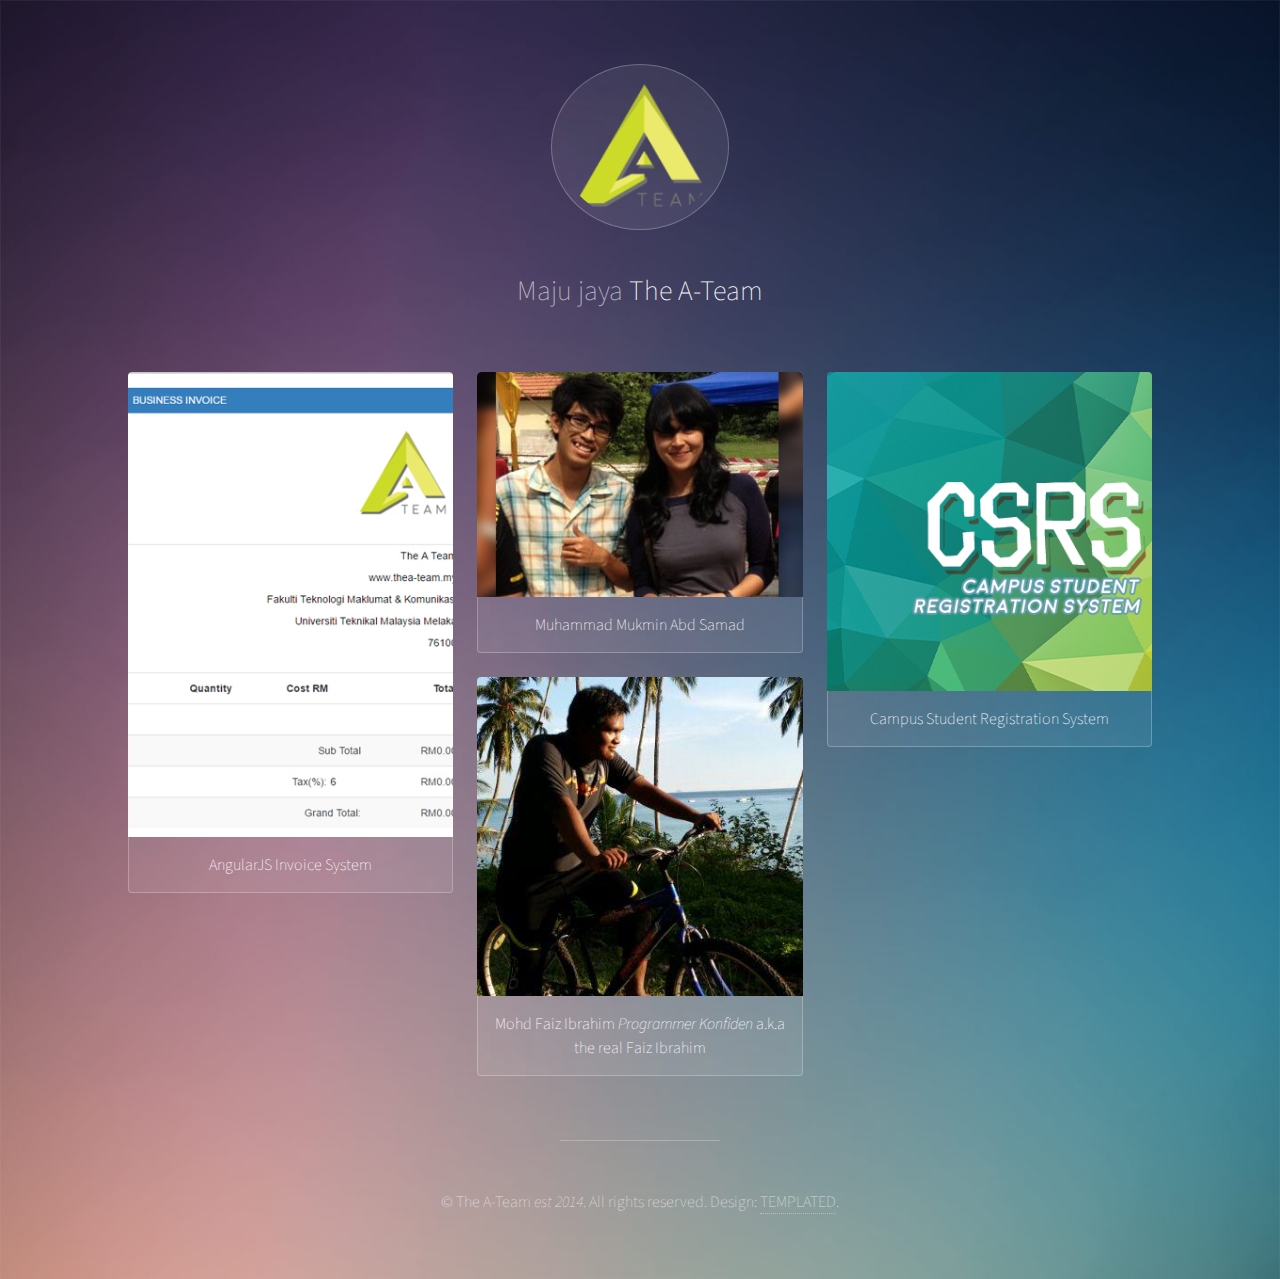
<file: index.html>
<!DOCTYPE HTML>
<!--
	Visualize by TEMPLATED
	templated.co @templatedco
	Released for free under the Creative Commons Attribution 3.0 license (templated.co/license)
-->
<html>
	<head>
		<title>Ruang Terjatuh The A-Team Power</title>
		<meta charset="utf-8" />
		<meta name="viewport" content="width=device-width, initial-scale=1" />
		<link rel="stylesheet" href="assets/css/main.css" />
		<link rel="shortcut icon" href="./images/favicon.ico"/>
	</head>
	<body>

		<!-- Wrapper -->
			<div id="wrapper">

				<!-- Header -->
					<header id="header">
						<span class="avatar"><img src="images/logologo.png" alt="" /></span>
						<!-- <h1>This is <strong>Visualize</strong>, a responsive site template designed by <a href="http://templated.co">TEMPLATED</a><br />
						and released for free under the Creative Commons License.</h1> -->
						<h1>Maju jaya <b>The A-Team</b></h1>
						<!-- <ul class="icons">
							<li><a href="#" class="icon style2 fa-twitter"><span class="label">Twitter</span></a></li>
							<li><a href="#" class="icon style2 fa-facebook"><span class="label">Facebook</span></a></li>
							<li><a href="#" class="icon style2 fa-instagram"><span class="label">Instagram</span></a></li>
							<li><a href="#" class="icon style2 fa-500px"><span class="label">500px</span></a></li>
							<li><a href="#" class="icon style2 fa-envelope-o"><span class="label">Email</span></a></li>
						</ul> -->
					</header>

				<!-- Main -->
					<section id="main">

						<!-- Thumbnails -->
							<section class="thumbnails">
								<div>
									<a href="NgInvoice/">
										<img src="images/thumbs/c2.jpg" alt="" />
										<h3>AngularJS Invoice System</h3>
									</a>
									<!-- <a href="images/fulls/02.jpg">
										<img src="images/thumbs/02.jpg" alt="" />
										<h3>Lorem ipsum dolor sit amet</h3>
									</a> -->
								</div>
								<div>
									<a href="images/fulls/03.jpg">
										<img src="images/thumbs/p2.jpg" alt="" />
										<h3>Muhammad Mukmin Abd Samad</h3>
									</a>
									<a href="http://facebook.com/faizmontel">
										<img src="images/thumbs/p1.jpg" alt="" />
										<h3>Mohd Faiz Ibrahim <i>Programmer Konfiden </i> a.k.a the <b>real</b> Faiz Ibrahim</h3>
									</a>
									<!-- <a href="images/fulls/05.jpg">
										<img src="images/thumbs/05.jpg" alt="" />
										<h3>Lorem ipsum dolor sit amet</h3>
									</a> -->
								</div>
								<div>
									<a href="images/fulls/06.jpg">
										<img src="images/thumbs/c1.jpg" alt="" />
										<h3>Campus Student Registration System</h3>
									</a>
									<!-- <a href="images/fulls/07.jpg">
										<img src="images/thumbs/07.jpg" alt="" />
										<h3>Lorem ipsum dolor sit amet</h3>
									</a> -->
								</div>
							</section>

					</section>

				<!-- Footer -->
					<footer id="footer">
						<p>&copy; The A-Team <i>est 2014</i>. All rights reserved. Design: <a href="http://templated.co">TEMPLATED</a>.</p>
					</footer>

			</div>

		<!-- Scripts -->
			<script src="assets/js/jquery.min.js"></script>
			<!-- <script src="assets/js/jquery.poptrox.min.js"></script> -->
			<script src="assets/js/skel.min.js"></script>
			<script src="assets/js/main.js"></script>

	</body>
</html>
</file>
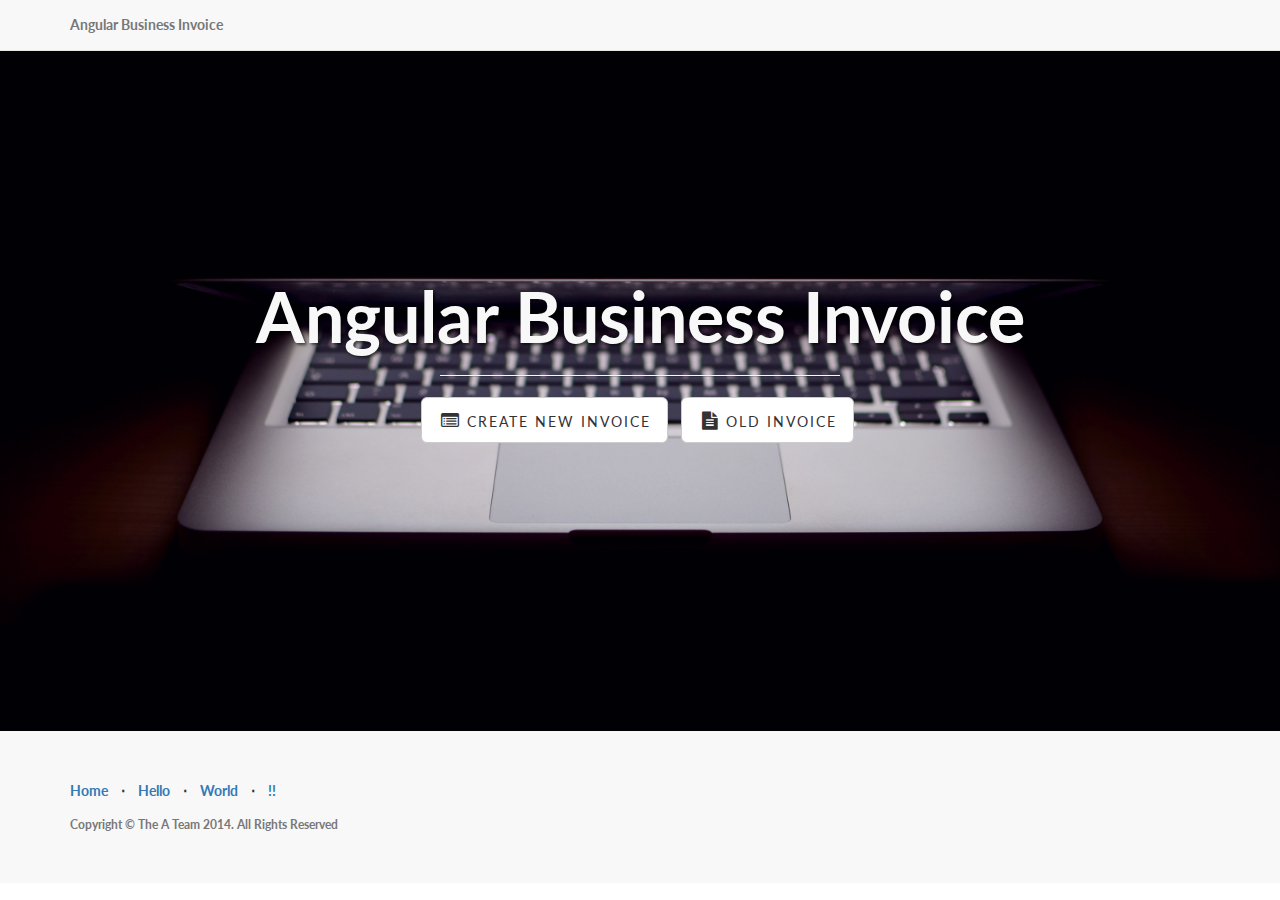
<file: NgInvoice/index.html>
<!DOCTYPE html>
<html lang="en">

<head>

    <meta charset="utf-8">
    <meta http-equiv="X-UA-Compatible" content="IE=edge">
    <meta name="viewport" content="width=device-width, initial-scale=1">
    <meta name="description" content="">
    <meta name="author" content="">

    <title>Landing Page - Start Bootstrap Theme</title>

    <!-- Bootstrap Core CSS -->
    <link href="css/bootstrap.min.css" rel="stylesheet">

    <!-- Custom CSS -->
    <link href="css/landing-page.css" rel="stylesheet">
    <link rel="shortcut icon" href="../images/favicon.ico"/>

    <!-- Custom Fonts -->
    <link href="font-awesome/css/font-awesome.min.css" rel="stylesheet" type="text/css">
    <link href="http://fonts.googleapis.com/css?family=Lato:300,400,700,300italic,400italic,700italic" rel="stylesheet" type="text/css">

    <!-- HTML5 Shim and Respond.js IE8 support of HTML5 elements and media queries -->
    <!-- WARNING: Respond.js doesn't work if you view the page via file:// -->
    <!--[if lt IE 9]>
        <script src="https://oss.maxcdn.com/libs/html5shiv/3.7.0/html5shiv.js"></script>
        <script src="https://oss.maxcdn.com/libs/respond.js/1.4.2/respond.min.js"></script>
    <![endif]-->

</head>

<body>

    <!-- Navigation -->
    <nav class="navbar navbar-default navbar-fixed-top topnav" role="navigation">
        <div class="container topnav">
            <!-- Brand and toggle get grouped for better mobile display -->
            <div class="navbar-header">
                <button type="button" class="navbar-toggle" data-toggle="collapse" data-target="#bs-example-navbar-collapse-1">
                    <span class="sr-only">Toggle navigation</span>
                    <span class="icon-bar"></span>
                    <span class="icon-bar"></span>
                    <span class="icon-bar"></span>
                </button>
                <a class="navbar-brand topnav" href="#">Angular Business Invoice</a>
            </div>
            <!-- Collect the nav links, forms, and other content for toggling -->
            <div class="collapse navbar-collapse" id="bs-example-navbar-collapse-1">
                <!-- <ul class="nav navbar-nav navbar-right">
                    <li>
                        <a href="#about">About</a>
                    </li>
                    <li>
                        <a href="#services">Services</a>
                    </li>
                    <li>
                        <a href="#contact">Contact</a>
                    </li>
                </ul>
            </div> -->
            <!-- /.navbar-collapse -->
        </div>
        <!-- /.container -->
    </nav>


    <!-- Header -->
    <a name="about"></a>
    <div class="intro-header">
        <div class="container">

            <div class="row">
                <div class="col-lg-12">
                    <div class="intro-message">
                        <h1>Angular Business Invoice</h1>
                        <!-- <h3>Choose Button to Start</h3> -->
                        <hr class="intro-divider">
                        <ul class="list-inline intro-social-buttons">
                            <li>
                                <a href="./AJSInvoice" class="btn btn-default btn-lg"><i class="fa fa-list-alt fa-fw"></i> <span class="network-name">Create New Invoice</span></a>
                            </li>
                            <li>
                                <a href="#" class="btn btn-default btn-lg"><i class="fa fa-file-text fa-fw"></i> <span class="network-name">Old Invoice</span></a>
                            </li>
                        </ul>
                    </div>
                </div>
            </div>

        </div>
        <!-- /.container -->

    </div>
    <!-- /.intro-header -->

    <!-- Page Content -->
<!--
	<a  name="services"></a>
    <div class="content-section-a">

        <div class="container">
            <div class="row">
                <div class="col-lg-5 col-sm-6">
                    <hr class="section-heading-spacer">
                    <div class="clearfix"></div>
                    <h2 class="section-heading">Death to the Stock Photo:<br>Special Thanks</h2>
                    <p class="lead">A special thanks to <a target="_blank" href="http://join.deathtothestockphoto.com/">Death to the Stock Photo</a> for providing the photographs that you see in this template. Visit their website to become a member.</p>
                </div>
                <div class="col-lg-5 col-lg-offset-2 col-sm-6">
                    <img class="img-responsive" src="img/ipad.png" alt="">
                </div>
            </div>

        </div>
        <!-- /.container -->

    <!-- </div> -->
    <!-- /.content-section-a -->

    <!-- <div class="content-section-b">

        <div class="container">

            <div class="row">
                <div class="col-lg-5 col-lg-offset-1 col-sm-push-6  col-sm-6">
                    <hr class="section-heading-spacer">
                    <div class="clearfix"></div>
                    <h2 class="section-heading">3D Device Mockups<br>by PSDCovers</h2>
                    <p class="lead">Turn your 2D designs into high quality, 3D product shots in seconds using free Photoshop actions by <a target="_blank" href="http://www.psdcovers.com/">PSDCovers</a>! Visit their website to download some of their awesome, free photoshop actions!</p>
                </div>
                <div class="col-lg-5 col-sm-pull-6  col-sm-6">
                    <img class="img-responsive" src="img/dog.png" alt="">
                </div>
            </div>

        </div> -->
        <!-- /.container -->

    <!-- </div> -->
    <!-- /.content-section-b -->

    <!-- <div class="content-section-a">

        <div class="container">

            <div class="row">
                <div class="col-lg-5 col-sm-6">
                    <hr class="section-heading-spacer">
                    <div class="clearfix"></div>
                    <h2 class="section-heading">Google Web Fonts and<br>Font Awesome Icons</h2>
                    <p class="lead">This template features the 'Lato' font, part of the <a target="_blank" href="http://www.google.com/fonts">Google Web Font library</a>, as well as <a target="_blank" href="http://fontawesome.io">icons from Font Awesome</a>.</p>
                </div>
                <div class="col-lg-5 col-lg-offset-2 col-sm-6">
                    <img class="img-responsive" src="img/phones.png" alt="">
                </div>
            </div>

        </div> -->
        <!-- /.container -->

    <!-- </div> -->
    <!-- /.content-section-a -->

	<!-- <a  name="contact"></a>
    <div class="banner">

        <div class="container">

            <div class="row">
                <div class="col-lg-6">
                    <h2>Connect to Start Bootstrap:</h2>
                </div>
                <div class="col-lg-6">
                    <ul class="list-inline banner-social-buttons">
                        <li>
                            <a href="https://twitter.com/SBootstrap" class="btn btn-default btn-lg"><i class="fa fa-twitter fa-fw"></i> <span class="network-name">Twitter</span></a>
                        </li>
                        <li>
                            <a href="https://github.com/IronSummitMedia/startbootstrap" class="btn btn-default btn-lg"><i class="fa fa-github fa-fw"></i> <span class="network-name">Github</span></a>
                        </li>
                        <li>
                            <a href="#" class="btn btn-default btn-lg"><i class="fa fa-linkedin fa-fw"></i> <span class="network-name">Linkedin</span></a>
                        </li>
                    </ul>
                </div>
            </div>

        </div> -->
        <!-- /.container -->

    <!-- </div> -->
    <!-- /.banner -->

    <!-- Footer -->
    <footer>
        <div class="container">
            <div class="row">
                <div class="col-lg-12">
                    <ul class="list-inline">
                        <li>
                            <a href="../">Home</a>
                        </li>
                        <li class="footer-menu-divider">&sdot;</li>
                        <li>
                            <a href="#about">Hello</a>
                        </li>
                        <li class="footer-menu-divider">&sdot;</li>
                        <li>
                            <a href="#services">World</a>
                        </li>
                        <li class="footer-menu-divider">&sdot;</li>
                        <li>
                            <a href="#contact">!!</a>
                        </li>
                    </ul>
                    <p class="copyright text-muted small">Copyright &copy; The A Team 2014. All Rights Reserved</p>
                </div>
            </div>
        </div>
    </footer>

    <!-- jQuery -->
    <script src="js/jquery.js"></script>

    <!-- Bootstrap Core JavaScript -->
    <script src="js/bootstrap.min.js"></script>

</body>

</html>
</file>
<file: assets/css/main.css>
@charset "UTF-8";
@import url(font-awesome.min.css);
@import url("http://fonts.googleapis.com/css?family=Source+Sans+Pro:200");

/*
	Visualize by TEMPLATED
	templated.co @templatedco
	Released for free under the Creative Commons Attribution 3.0 license (templated.co/license)
*/

/* Reset */

	html, body, div, span, applet, object, iframe, h1, h2, h3, h4, h5, h6, p, blockquote, pre, a, abbr, acronym, address, big, cite, code, del, dfn, em, img, ins, kbd, q, s, samp, small, strike, strong, sub, sup, tt, var, b, u, i, center, dl, dt, dd, ol, ul, li, fieldset, form, label, legend, table, caption, tbody, tfoot, thead, tr, th, td, article, aside, canvas, details, embed, figure, figcaption, footer, header, hgroup, menu, nav, output, ruby, section, summary, time, mark, audio, video {
		margin: 0;
		padding: 0;
		border: 0;
		font-size: 100%;
		font: inherit;
		vertical-align: baseline;
	}

	article, aside, details, figcaption, figure, footer, header, hgroup, menu, nav, section {
		display: block;
	}

	body {
		line-height: 1;
	}

	ol, ul {
		list-style: none;
	}

	blockquote, q {
		quotes: none;
	}

	blockquote:before, blockquote:after, q:before, q:after {
		content: '';
		content: none;
	}

	table {
		border-collapse: collapse;
		border-spacing: 0;
	}

	body {
		-webkit-text-size-adjust: none;
	}

/* Box Model */

	*, *:before, *:after {
		-moz-box-sizing: border-box;
		-webkit-box-sizing: border-box;
		box-sizing: border-box;
	}

/* Grid */

	.row {
		border-bottom: solid 1px transparent;
		-moz-box-sizing: border-box;
		-webkit-box-sizing: border-box;
		box-sizing: border-box;
	}

	.row > * {
		float: left;
		-moz-box-sizing: border-box;
		-webkit-box-sizing: border-box;
		box-sizing: border-box;
	}

	.row:after, .row:before {
		content: '';
		display: block;
		clear: both;
		height: 0;
	}

	.row.uniform > * > :first-child {
		margin-top: 0;
	}

	.row.uniform > * > :last-child {
		margin-bottom: 0;
	}

	.row.\30 \25 > * {
		padding: 0 0 0 0em;
	}

	.row.\30 \25 {
		margin: 0 0 -1px 0em;
	}

	.row.uniform.\30 \25 > * {
		padding: 0em 0 0 0em;
	}

	.row.uniform.\30 \25 {
		margin: 0em 0 -1px 0em;
	}

	.row > * {
		padding: 0 0 0 2em;
	}

	.row {
		margin: 0 0 -1px -2em;
	}

	.row.uniform > * {
		padding: 2em 0 0 2em;
	}

	.row.uniform {
		margin: -2em 0 -1px -2em;
	}

	.row.\32 00\25 > * {
		padding: 0 0 0 4em;
	}

	.row.\32 00\25 {
		margin: 0 0 -1px -4em;
	}

	.row.uniform.\32 00\25 > * {
		padding: 4em 0 0 4em;
	}

	.row.uniform.\32 00\25 {
		margin: -4em 0 -1px -4em;
	}

	.row.\31 50\25 > * {
		padding: 0 0 0 3em;
	}

	.row.\31 50\25 {
		margin: 0 0 -1px -3em;
	}

	.row.uniform.\31 50\25 > * {
		padding: 3em 0 0 3em;
	}

	.row.uniform.\31 50\25 {
		margin: -3em 0 -1px -3em;
	}

	.row.\35 0\25 > * {
		padding: 0 0 0 1em;
	}

	.row.\35 0\25 {
		margin: 0 0 -1px -1em;
	}

	.row.uniform.\35 0\25 > * {
		padding: 1em 0 0 1em;
	}

	.row.uniform.\35 0\25 {
		margin: -1em 0 -1px -1em;
	}

	.row.\32 5\25 > * {
		padding: 0 0 0 0.5em;
	}

	.row.\32 5\25 {
		margin: 0 0 -1px -0.5em;
	}

	.row.uniform.\32 5\25 > * {
		padding: 0.5em 0 0 0.5em;
	}

	.row.uniform.\32 5\25 {
		margin: -0.5em 0 -1px -0.5em;
	}

	.\31 2u, .\31 2u\24 {
		width: 100%;
		clear: none;
		margin-left: 0;
	}

	.\31 1u, .\31 1u\24 {
		width: 91.6666666667%;
		clear: none;
		margin-left: 0;
	}

	.\31 0u, .\31 0u\24 {
		width: 83.3333333333%;
		clear: none;
		margin-left: 0;
	}

	.\39 u, .\39 u\24 {
		width: 75%;
		clear: none;
		margin-left: 0;
	}

	.\38 u, .\38 u\24 {
		width: 66.6666666667%;
		clear: none;
		margin-left: 0;
	}

	.\37 u, .\37 u\24 {
		width: 58.3333333333%;
		clear: none;
		margin-left: 0;
	}

	.\36 u, .\36 u\24 {
		width: 50%;
		clear: none;
		margin-left: 0;
	}

	.\35 u, .\35 u\24 {
		width: 41.6666666667%;
		clear: none;
		margin-left: 0;
	}

	.\34 u, .\34 u\24 {
		width: 33.3333333333%;
		clear: none;
		margin-left: 0;
	}

	.\33 u, .\33 u\24 {
		width: 25%;
		clear: none;
		margin-left: 0;
	}

	.\32 u, .\32 u\24 {
		width: 16.6666666667%;
		clear: none;
		margin-left: 0;
	}

	.\31 u, .\31 u\24 {
		width: 8.3333333333%;
		clear: none;
		margin-left: 0;
	}

	.\31 2u\24 + *,
	.\31 1u\24 + *,
	.\31 0u\24 + *,
	.\39 u\24 + *,
	.\38 u\24 + *,
	.\37 u\24 + *,
	.\36 u\24 + *,
	.\35 u\24 + *,
	.\34 u\24 + *,
	.\33 u\24 + *,
	.\32 u\24 + *,
	.\31 u\24 + * {
		clear: left;
	}

	.\-11u {
		margin-left: 91.66667%;
	}

	.\-10u {
		margin-left: 83.33333%;
	}

	.\-9u {
		margin-left: 75%;
	}

	.\-8u {
		margin-left: 66.66667%;
	}

	.\-7u {
		margin-left: 58.33333%;
	}

	.\-6u {
		margin-left: 50%;
	}

	.\-5u {
		margin-left: 41.66667%;
	}

	.\-4u {
		margin-left: 33.33333%;
	}

	.\-3u {
		margin-left: 25%;
	}

	.\-2u {
		margin-left: 16.66667%;
	}

	.\-1u {
		margin-left: 8.33333%;
	}

	@media screen and (max-width: 1680px) {

		.row > * {
			padding: 0 0 0 2em;
		}

		.row {
			margin: 0 0 -1px -2em;
		}

		.row.uniform > * {
			padding: 2em 0 0 2em;
		}

		.row.uniform {
			margin: -2em 0 -1px -2em;
		}

		.row.\32 00\25 > * {
			padding: 0 0 0 4em;
		}

		.row.\32 00\25 {
			margin: 0 0 -1px -4em;
		}

		.row.uniform.\32 00\25 > * {
			padding: 4em 0 0 4em;
		}

		.row.uniform.\32 00\25 {
			margin: -4em 0 -1px -4em;
		}

		.row.\31 50\25 > * {
			padding: 0 0 0 3em;
		}

		.row.\31 50\25 {
			margin: 0 0 -1px -3em;
		}

		.row.uniform.\31 50\25 > * {
			padding: 3em 0 0 3em;
		}

		.row.uniform.\31 50\25 {
			margin: -3em 0 -1px -3em;
		}

		.row.\35 0\25 > * {
			padding: 0 0 0 1em;
		}

		.row.\35 0\25 {
			margin: 0 0 -1px -1em;
		}

		.row.uniform.\35 0\25 > * {
			padding: 1em 0 0 1em;
		}

		.row.uniform.\35 0\25 {
			margin: -1em 0 -1px -1em;
		}

		.row.\32 5\25 > * {
			padding: 0 0 0 0.5em;
		}

		.row.\32 5\25 {
			margin: 0 0 -1px -0.5em;
		}

		.row.uniform.\32 5\25 > * {
			padding: 0.5em 0 0 0.5em;
		}

		.row.uniform.\32 5\25 {
			margin: -0.5em 0 -1px -0.5em;
		}

		.\31 2u\28xlarge\29, .\31 2u\24\28xlarge\29 {
			width: 100%;
			clear: none;
			margin-left: 0;
		}

		.\31 1u\28xlarge\29, .\31 1u\24\28xlarge\29 {
			width: 91.6666666667%;
			clear: none;
			margin-left: 0;
		}

		.\31 0u\28xlarge\29, .\31 0u\24\28xlarge\29 {
			width: 83.3333333333%;
			clear: none;
			margin-left: 0;
		}

		.\39 u\28xlarge\29, .\39 u\24\28xlarge\29 {
			width: 75%;
			clear: none;
			margin-left: 0;
		}

		.\38 u\28xlarge\29, .\38 u\24\28xlarge\29 {
			width: 66.6666666667%;
			clear: none;
			margin-left: 0;
		}

		.\37 u\28xlarge\29, .\37 u\24\28xlarge\29 {
			width: 58.3333333333%;
			clear: none;
			margin-left: 0;
		}

		.\36 u\28xlarge\29, .\36 u\24\28xlarge\29 {
			width: 50%;
			clear: none;
			margin-left: 0;
		}

		.\35 u\28xlarge\29, .\35 u\24\28xlarge\29 {
			width: 41.6666666667%;
			clear: none;
			margin-left: 0;
		}

		.\34 u\28xlarge\29, .\34 u\24\28xlarge\29 {
			width: 33.3333333333%;
			clear: none;
			margin-left: 0;
		}

		.\33 u\28xlarge\29, .\33 u\24\28xlarge\29 {
			width: 25%;
			clear: none;
			margin-left: 0;
		}

		.\32 u\28xlarge\29, .\32 u\24\28xlarge\29 {
			width: 16.6666666667%;
			clear: none;
			margin-left: 0;
		}

		.\31 u\28xlarge\29, .\31 u\24\28xlarge\29 {
			width: 8.3333333333%;
			clear: none;
			margin-left: 0;
		}

		.\31 2u\24\28xlarge\29 + *,
		.\31 1u\24\28xlarge\29 + *,
		.\31 0u\24\28xlarge\29 + *,
		.\39 u\24\28xlarge\29 + *,
		.\38 u\24\28xlarge\29 + *,
		.\37 u\24\28xlarge\29 + *,
		.\36 u\24\28xlarge\29 + *,
		.\35 u\24\28xlarge\29 + *,
		.\34 u\24\28xlarge\29 + *,
		.\33 u\24\28xlarge\29 + *,
		.\32 u\24\28xlarge\29 + *,
		.\31 u\24\28xlarge\29 + * {
			clear: left;
		}

		.\-11u\28xlarge\29 {
			margin-left: 91.66667%;
		}

		.\-10u\28xlarge\29 {
			margin-left: 83.33333%;
		}

		.\-9u\28xlarge\29 {
			margin-left: 75%;
		}

		.\-8u\28xlarge\29 {
			margin-left: 66.66667%;
		}

		.\-7u\28xlarge\29 {
			margin-left: 58.33333%;
		}

		.\-6u\28xlarge\29 {
			margin-left: 50%;
		}

		.\-5u\28xlarge\29 {
			margin-left: 41.66667%;
		}

		.\-4u\28xlarge\29 {
			margin-left: 33.33333%;
		}

		.\-3u\28xlarge\29 {
			margin-left: 25%;
		}

		.\-2u\28xlarge\29 {
			margin-left: 16.66667%;
		}

		.\-1u\28xlarge\29 {
			margin-left: 8.33333%;
		}

	}

	@media screen and (max-width: 1280px) {

		.row > * {
			padding: 0 0 0 2em;
		}

		.row {
			margin: 0 0 -1px -2em;
		}

		.row.uniform > * {
			padding: 2em 0 0 2em;
		}

		.row.uniform {
			margin: -2em 0 -1px -2em;
		}

		.row.\32 00\25 > * {
			padding: 0 0 0 4em;
		}

		.row.\32 00\25 {
			margin: 0 0 -1px -4em;
		}

		.row.uniform.\32 00\25 > * {
			padding: 4em 0 0 4em;
		}

		.row.uniform.\32 00\25 {
			margin: -4em 0 -1px -4em;
		}

		.row.\31 50\25 > * {
			padding: 0 0 0 3em;
		}

		.row.\31 50\25 {
			margin: 0 0 -1px -3em;
		}

		.row.uniform.\31 50\25 > * {
			padding: 3em 0 0 3em;
		}

		.row.uniform.\31 50\25 {
			margin: -3em 0 -1px -3em;
		}

		.row.\35 0\25 > * {
			padding: 0 0 0 1em;
		}

		.row.\35 0\25 {
			margin: 0 0 -1px -1em;
		}

		.row.uniform.\35 0\25 > * {
			padding: 1em 0 0 1em;
		}

		.row.uniform.\35 0\25 {
			margin: -1em 0 -1px -1em;
		}

		.row.\32 5\25 > * {
			padding: 0 0 0 0.5em;
		}

		.row.\32 5\25 {
			margin: 0 0 -1px -0.5em;
		}

		.row.uniform.\32 5\25 > * {
			padding: 0.5em 0 0 0.5em;
		}

		.row.uniform.\32 5\25 {
			margin: -0.5em 0 -1px -0.5em;
		}

		.\31 2u\28large\29, .\31 2u\24\28large\29 {
			width: 100%;
			clear: none;
			margin-left: 0;
		}

		.\31 1u\28large\29, .\31 1u\24\28large\29 {
			width: 91.6666666667%;
			clear: none;
			margin-left: 0;
		}

		.\31 0u\28large\29, .\31 0u\24\28large\29 {
			width: 83.3333333333%;
			clear: none;
			margin-left: 0;
		}

		.\39 u\28large\29, .\39 u\24\28large\29 {
			width: 75%;
			clear: none;
			margin-left: 0;
		}

		.\38 u\28large\29, .\38 u\24\28large\29 {
			width: 66.6666666667%;
			clear: none;
			margin-left: 0;
		}

		.\37 u\28large\29, .\37 u\24\28large\29 {
			width: 58.3333333333%;
			clear: none;
			margin-left: 0;
		}

		.\36 u\28large\29, .\36 u\24\28large\29 {
			width: 50%;
			clear: none;
			margin-left: 0;
		}

		.\35 u\28large\29, .\35 u\24\28large\29 {
			width: 41.6666666667%;
			clear: none;
			margin-left: 0;
		}

		.\34 u\28large\29, .\34 u\24\28large\29 {
			width: 33.3333333333%;
			clear: none;
			margin-left: 0;
		}

		.\33 u\28large\29, .\33 u\24\28large\29 {
			width: 25%;
			clear: none;
			margin-left: 0;
		}

		.\32 u\28large\29, .\32 u\24\28large\29 {
			width: 16.6666666667%;
			clear: none;
			margin-left: 0;
		}

		.\31 u\28large\29, .\31 u\24\28large\29 {
			width: 8.3333333333%;
			clear: none;
			margin-left: 0;
		}

		.\31 2u\24\28large\29 + *,
		.\31 1u\24\28large\29 + *,
		.\31 0u\24\28large\29 + *,
		.\39 u\24\28large\29 + *,
		.\38 u\24\28large\29 + *,
		.\37 u\24\28large\29 + *,
		.\36 u\24\28large\29 + *,
		.\35 u\24\28large\29 + *,
		.\34 u\24\28large\29 + *,
		.\33 u\24\28large\29 + *,
		.\32 u\24\28large\29 + *,
		.\31 u\24\28large\29 + * {
			clear: left;
		}

		.\-11u\28large\29 {
			margin-left: 91.66667%;
		}

		.\-10u\28large\29 {
			margin-left: 83.33333%;
		}

		.\-9u\28large\29 {
			margin-left: 75%;
		}

		.\-8u\28large\29 {
			margin-left: 66.66667%;
		}

		.\-7u\28large\29 {
			margin-left: 58.33333%;
		}

		.\-6u\28large\29 {
			margin-left: 50%;
		}

		.\-5u\28large\29 {
			margin-left: 41.66667%;
		}

		.\-4u\28large\29 {
			margin-left: 33.33333%;
		}

		.\-3u\28large\29 {
			margin-left: 25%;
		}

		.\-2u\28large\29 {
			margin-left: 16.66667%;
		}

		.\-1u\28large\29 {
			margin-left: 8.33333%;
		}

	}

	@media screen and (max-width: 980px) {

		.row > * {
			padding: 0 0 0 2em;
		}

		.row {
			margin: 0 0 -1px -2em;
		}

		.row.uniform > * {
			padding: 2em 0 0 2em;
		}

		.row.uniform {
			margin: -2em 0 -1px -2em;
		}

		.row.\32 00\25 > * {
			padding: 0 0 0 4em;
		}

		.row.\32 00\25 {
			margin: 0 0 -1px -4em;
		}

		.row.uniform.\32 00\25 > * {
			padding: 4em 0 0 4em;
		}

		.row.uniform.\32 00\25 {
			margin: -4em 0 -1px -4em;
		}

		.row.\31 50\25 > * {
			padding: 0 0 0 3em;
		}

		.row.\31 50\25 {
			margin: 0 0 -1px -3em;
		}

		.row.uniform.\31 50\25 > * {
			padding: 3em 0 0 3em;
		}

		.row.uniform.\31 50\25 {
			margin: -3em 0 -1px -3em;
		}

		.row.\35 0\25 > * {
			padding: 0 0 0 1em;
		}

		.row.\35 0\25 {
			margin: 0 0 -1px -1em;
		}

		.row.uniform.\35 0\25 > * {
			padding: 1em 0 0 1em;
		}

		.row.uniform.\35 0\25 {
			margin: -1em 0 -1px -1em;
		}

		.row.\32 5\25 > * {
			padding: 0 0 0 0.5em;
		}

		.row.\32 5\25 {
			margin: 0 0 -1px -0.5em;
		}

		.row.uniform.\32 5\25 > * {
			padding: 0.5em 0 0 0.5em;
		}

		.row.uniform.\32 5\25 {
			margin: -0.5em 0 -1px -0.5em;
		}

		.\31 2u\28medium\29, .\31 2u\24\28medium\29 {
			width: 100%;
			clear: none;
			margin-left: 0;
		}

		.\31 1u\28medium\29, .\31 1u\24\28medium\29 {
			width: 91.6666666667%;
			clear: none;
			margin-left: 0;
		}

		.\31 0u\28medium\29, .\31 0u\24\28medium\29 {
			width: 83.3333333333%;
			clear: none;
			margin-left: 0;
		}

		.\39 u\28medium\29, .\39 u\24\28medium\29 {
			width: 75%;
			clear: none;
			margin-left: 0;
		}

		.\38 u\28medium\29, .\38 u\24\28medium\29 {
			width: 66.6666666667%;
			clear: none;
			margin-left: 0;
		}

		.\37 u\28medium\29, .\37 u\24\28medium\29 {
			width: 58.3333333333%;
			clear: none;
			margin-left: 0;
		}

		.\36 u\28medium\29, .\36 u\24\28medium\29 {
			width: 50%;
			clear: none;
			margin-left: 0;
		}

		.\35 u\28medium\29, .\35 u\24\28medium\29 {
			width: 41.6666666667%;
			clear: none;
			margin-left: 0;
		}

		.\34 u\28medium\29, .\34 u\24\28medium\29 {
			width: 33.3333333333%;
			clear: none;
			margin-left: 0;
		}

		.\33 u\28medium\29, .\33 u\24\28medium\29 {
			width: 25%;
			clear: none;
			margin-left: 0;
		}

		.\32 u\28medium\29, .\32 u\24\28medium\29 {
			width: 16.6666666667%;
			clear: none;
			margin-left: 0;
		}

		.\31 u\28medium\29, .\31 u\24\28medium\29 {
			width: 8.3333333333%;
			clear: none;
			margin-left: 0;
		}

		.\31 2u\24\28medium\29 + *,
		.\31 1u\24\28medium\29 + *,
		.\31 0u\24\28medium\29 + *,
		.\39 u\24\28medium\29 + *,
		.\38 u\24\28medium\29 + *,
		.\37 u\24\28medium\29 + *,
		.\36 u\24\28medium\29 + *,
		.\35 u\24\28medium\29 + *,
		.\34 u\24\28medium\29 + *,
		.\33 u\24\28medium\29 + *,
		.\32 u\24\28medium\29 + *,
		.\31 u\24\28medium\29 + * {
			clear: left;
		}

		.\-11u\28medium\29 {
			margin-left: 91.66667%;
		}

		.\-10u\28medium\29 {
			margin-left: 83.33333%;
		}

		.\-9u\28medium\29 {
			margin-left: 75%;
		}

		.\-8u\28medium\29 {
			margin-left: 66.66667%;
		}

		.\-7u\28medium\29 {
			margin-left: 58.33333%;
		}

		.\-6u\28medium\29 {
			margin-left: 50%;
		}

		.\-5u\28medium\29 {
			margin-left: 41.66667%;
		}

		.\-4u\28medium\29 {
			margin-left: 33.33333%;
		}

		.\-3u\28medium\29 {
			margin-left: 25%;
		}

		.\-2u\28medium\29 {
			margin-left: 16.66667%;
		}

		.\-1u\28medium\29 {
			margin-left: 8.33333%;
		}

	}

	@media screen and (max-width: 736px) {

		.row > * {
			padding: 0 0 0 2em;
		}

		.row {
			margin: 0 0 -1px -2em;
		}

		.row.uniform > * {
			padding: 2em 0 0 2em;
		}

		.row.uniform {
			margin: -2em 0 -1px -2em;
		}

		.row.\32 00\25 > * {
			padding: 0 0 0 4em;
		}

		.row.\32 00\25 {
			margin: 0 0 -1px -4em;
		}

		.row.uniform.\32 00\25 > * {
			padding: 4em 0 0 4em;
		}

		.row.uniform.\32 00\25 {
			margin: -4em 0 -1px -4em;
		}

		.row.\31 50\25 > * {
			padding: 0 0 0 3em;
		}

		.row.\31 50\25 {
			margin: 0 0 -1px -3em;
		}

		.row.uniform.\31 50\25 > * {
			padding: 3em 0 0 3em;
		}

		.row.uniform.\31 50\25 {
			margin: -3em 0 -1px -3em;
		}

		.row.\35 0\25 > * {
			padding: 0 0 0 1em;
		}

		.row.\35 0\25 {
			margin: 0 0 -1px -1em;
		}

		.row.uniform.\35 0\25 > * {
			padding: 1em 0 0 1em;
		}

		.row.uniform.\35 0\25 {
			margin: -1em 0 -1px -1em;
		}

		.row.\32 5\25 > * {
			padding: 0 0 0 0.5em;
		}

		.row.\32 5\25 {
			margin: 0 0 -1px -0.5em;
		}

		.row.uniform.\32 5\25 > * {
			padding: 0.5em 0 0 0.5em;
		}

		.row.uniform.\32 5\25 {
			margin: -0.5em 0 -1px -0.5em;
		}

		.\31 2u\28small\29, .\31 2u\24\28small\29 {
			width: 100%;
			clear: none;
			margin-left: 0;
		}

		.\31 1u\28small\29, .\31 1u\24\28small\29 {
			width: 91.6666666667%;
			clear: none;
			margin-left: 0;
		}

		.\31 0u\28small\29, .\31 0u\24\28small\29 {
			width: 83.3333333333%;
			clear: none;
			margin-left: 0;
		}

		.\39 u\28small\29, .\39 u\24\28small\29 {
			width: 75%;
			clear: none;
			margin-left: 0;
		}

		.\38 u\28small\29, .\38 u\24\28small\29 {
			width: 66.6666666667%;
			clear: none;
			margin-left: 0;
		}

		.\37 u\28small\29, .\37 u\24\28small\29 {
			width: 58.3333333333%;
			clear: none;
			margin-left: 0;
		}

		.\36 u\28small\29, .\36 u\24\28small\29 {
			width: 50%;
			clear: none;
			margin-left: 0;
		}

		.\35 u\28small\29, .\35 u\24\28small\29 {
			width: 41.6666666667%;
			clear: none;
			margin-left: 0;
		}

		.\34 u\28small\29, .\34 u\24\28small\29 {
			width: 33.3333333333%;
			clear: none;
			margin-left: 0;
		}

		.\33 u\28small\29, .\33 u\24\28small\29 {
			width: 25%;
			clear: none;
			margin-left: 0;
		}

		.\32 u\28small\29, .\32 u\24\28small\29 {
			width: 16.6666666667%;
			clear: none;
			margin-left: 0;
		}

		.\31 u\28small\29, .\31 u\24\28small\29 {
			width: 8.3333333333%;
			clear: none;
			margin-left: 0;
		}

		.\31 2u\24\28small\29 + *,
		.\31 1u\24\28small\29 + *,
		.\31 0u\24\28small\29 + *,
		.\39 u\24\28small\29 + *,
		.\38 u\24\28small\29 + *,
		.\37 u\24\28small\29 + *,
		.\36 u\24\28small\29 + *,
		.\35 u\24\28small\29 + *,
		.\34 u\24\28small\29 + *,
		.\33 u\24\28small\29 + *,
		.\32 u\24\28small\29 + *,
		.\31 u\24\28small\29 + * {
			clear: left;
		}

		.\-11u\28small\29 {
			margin-left: 91.66667%;
		}

		.\-10u\28small\29 {
			margin-left: 83.33333%;
		}

		.\-9u\28small\29 {
			margin-left: 75%;
		}

		.\-8u\28small\29 {
			margin-left: 66.66667%;
		}

		.\-7u\28small\29 {
			margin-left: 58.33333%;
		}

		.\-6u\28small\29 {
			margin-left: 50%;
		}

		.\-5u\28small\29 {
			margin-left: 41.66667%;
		}

		.\-4u\28small\29 {
			margin-left: 33.33333%;
		}

		.\-3u\28small\29 {
			margin-left: 25%;
		}

		.\-2u\28small\29 {
			margin-left: 16.66667%;
		}

		.\-1u\28small\29 {
			margin-left: 8.33333%;
		}

	}

	@media screen and (max-width: 480px) {

		.row > * {
			padding: 0 0 0 2em;
		}

		.row {
			margin: 0 0 -1px -2em;
		}

		.row.uniform > * {
			padding: 2em 0 0 2em;
		}

		.row.uniform {
			margin: -2em 0 -1px -2em;
		}

		.row.\32 00\25 > * {
			padding: 0 0 0 4em;
		}

		.row.\32 00\25 {
			margin: 0 0 -1px -4em;
		}

		.row.uniform.\32 00\25 > * {
			padding: 4em 0 0 4em;
		}

		.row.uniform.\32 00\25 {
			margin: -4em 0 -1px -4em;
		}

		.row.\31 50\25 > * {
			padding: 0 0 0 3em;
		}

		.row.\31 50\25 {
			margin: 0 0 -1px -3em;
		}

		.row.uniform.\31 50\25 > * {
			padding: 3em 0 0 3em;
		}

		.row.uniform.\31 50\25 {
			margin: -3em 0 -1px -3em;
		}

		.row.\35 0\25 > * {
			padding: 0 0 0 1em;
		}

		.row.\35 0\25 {
			margin: 0 0 -1px -1em;
		}

		.row.uniform.\35 0\25 > * {
			padding: 1em 0 0 1em;
		}

		.row.uniform.\35 0\25 {
			margin: -1em 0 -1px -1em;
		}

		.row.\32 5\25 > * {
			padding: 0 0 0 0.5em;
		}

		.row.\32 5\25 {
			margin: 0 0 -1px -0.5em;
		}

		.row.uniform.\32 5\25 > * {
			padding: 0.5em 0 0 0.5em;
		}

		.row.uniform.\32 5\25 {
			margin: -0.5em 0 -1px -0.5em;
		}

		.\31 2u\28xsmall\29, .\31 2u\24\28xsmall\29 {
			width: 100%;
			clear: none;
			margin-left: 0;
		}

		.\31 1u\28xsmall\29, .\31 1u\24\28xsmall\29 {
			width: 91.6666666667%;
			clear: none;
			margin-left: 0;
		}

		.\31 0u\28xsmall\29, .\31 0u\24\28xsmall\29 {
			width: 83.3333333333%;
			clear: none;
			margin-left: 0;
		}

		.\39 u\28xsmall\29, .\39 u\24\28xsmall\29 {
			width: 75%;
			clear: none;
			margin-left: 0;
		}

		.\38 u\28xsmall\29, .\38 u\24\28xsmall\29 {
			width: 66.6666666667%;
			clear: none;
			margin-left: 0;
		}

		.\37 u\28xsmall\29, .\37 u\24\28xsmall\29 {
			width: 58.3333333333%;
			clear: none;
			margin-left: 0;
		}

		.\36 u\28xsmall\29, .\36 u\24\28xsmall\29 {
			width: 50%;
			clear: none;
			margin-left: 0;
		}

		.\35 u\28xsmall\29, .\35 u\24\28xsmall\29 {
			width: 41.6666666667%;
			clear: none;
			margin-left: 0;
		}

		.\34 u\28xsmall\29, .\34 u\24\28xsmall\29 {
			width: 33.3333333333%;
			clear: none;
			margin-left: 0;
		}

		.\33 u\28xsmall\29, .\33 u\24\28xsmall\29 {
			width: 25%;
			clear: none;
			margin-left: 0;
		}

		.\32 u\28xsmall\29, .\32 u\24\28xsmall\29 {
			width: 16.6666666667%;
			clear: none;
			margin-left: 0;
		}

		.\31 u\28xsmall\29, .\31 u\24\28xsmall\29 {
			width: 8.3333333333%;
			clear: none;
			margin-left: 0;
		}

		.\31 2u\24\28xsmall\29 + *,
		.\31 1u\24\28xsmall\29 + *,
		.\31 0u\24\28xsmall\29 + *,
		.\39 u\24\28xsmall\29 + *,
		.\38 u\24\28xsmall\29 + *,
		.\37 u\24\28xsmall\29 + *,
		.\36 u\24\28xsmall\29 + *,
		.\35 u\24\28xsmall\29 + *,
		.\34 u\24\28xsmall\29 + *,
		.\33 u\24\28xsmall\29 + *,
		.\32 u\24\28xsmall\29 + *,
		.\31 u\24\28xsmall\29 + * {
			clear: left;
		}

		.\-11u\28xsmall\29 {
			margin-left: 91.66667%;
		}

		.\-10u\28xsmall\29 {
			margin-left: 83.33333%;
		}

		.\-9u\28xsmall\29 {
			margin-left: 75%;
		}

		.\-8u\28xsmall\29 {
			margin-left: 66.66667%;
		}

		.\-7u\28xsmall\29 {
			margin-left: 58.33333%;
		}

		.\-6u\28xsmall\29 {
			margin-left: 50%;
		}

		.\-5u\28xsmall\29 {
			margin-left: 41.66667%;
		}

		.\-4u\28xsmall\29 {
			margin-left: 33.33333%;
		}

		.\-3u\28xsmall\29 {
			margin-left: 25%;
		}

		.\-2u\28xsmall\29 {
			margin-left: 16.66667%;
		}

		.\-1u\28xsmall\29 {
			margin-left: 8.33333%;
		}

	}

/* Basic */

	@-ms-viewport {
		width: device-width;
	}

	body {
		-ms-overflow-style: scrollbar;
	}

	@media screen and (max-width: 480px) {

		html, body {
			min-width: 320px;
		}

	}

	body {
		background-color: #000;
		background-image: url("../../images/bg.jpg");
		background-size: cover;
		background-position: top center;
	}

		body.is-loading *, body.is-loading *:before, body.is-loading *:after {
			-moz-animation: none !important;
			-webkit-animation: none !important;
			-ms-animation: none !important;
			animation: none !important;
			-moz-transition: none !important;
			-webkit-transition: none !important;
			-ms-transition: none !important;
			transition: none !important;
		}

/* Type */

	body, input, select, textarea {
		color: rgba(255, 255, 255, 0.65);
		font-family: "Source Sans Pro", Helvetica, sans-serif;
		font-size: 13pt;
		font-weight: 200;
		line-height: 1.65;
	}

		@media screen and (max-width: 1280px) {

			body, input, select, textarea {
				font-size: 12pt;
			}

		}

	a {
		color: inherit;
		text-decoration: none;
		border-bottom: dotted 1px rgba(255, 255, 255, 0.35);
		-moz-transition: border-bottom-color 0.2s ease-in-out, color 0.2s ease-in-out;
		-webkit-transition: border-bottom-color 0.2s ease-in-out, color 0.2s ease-in-out;
		-ms-transition: border-bottom-color 0.2s ease-in-out, color 0.2s ease-in-out;
		transition: border-bottom-color 0.2s ease-in-out, color 0.2s ease-in-out;
	}

		a:hover {
			color: #ffffff;
			border-bottom-color: transparent;
		}

	strong, b {
		color: #ffffff;
		font-weight: 200;
	}

	em, i {
		font-style: italic;
	}

	p {
		margin: 0 0 2em 0;
	}

	h1, h2, h3, h4, h5, h6 {
		color: #ffffff;
		font-weight: 200;
		line-height: 1.5;
		margin: 0 0 1em 0;
	}

		h1 a, h2 a, h3 a, h4 a, h5 a, h6 a {
			color: inherit;
			text-decoration: none;
		}

		@media screen and (max-width: 980px) {

			h1 br, h2 br, h3 br, h4 br, h5 br, h6 br {
				display: none;
			}

		}

	h1 {
		font-size: 1.75em;
	}

		@media screen and (max-width: 980px) {

			h1 {
				font-size: 1.5em;
			}

		}

		@media screen and (max-width: 736px) {

			h1 {
				font-size: 1.25em;
			}

		}

	h2 {
		font-size: 1.35em;
	}

		@media screen and (max-width: 736px) {

			h2 {
				font-size: 1em;
			}

		}

	h3 {
		font-size: 1em;
	}

	h4 {
		font-size: 1em;
	}

	h5 {
		font-size: 0.9em;
	}

	h6 {
		font-size: 0.7em;
	}

	sub {
		font-size: 0.8em;
		position: relative;
		top: 0.5em;
	}

	sup {
		font-size: 0.8em;
		position: relative;
		top: -0.5em;
	}

	blockquote {
		border-left: solid 4px rgba(255, 255, 255, 0.25);
		font-style: italic;
		margin: 0 0 2em 0;
		padding: 0.5em 0 0.5em 2em;
	}

	code {
		background: rgba(255, 255, 255, 0.075);
		border-radius: 4px;
		border: solid 1px rgba(255, 255, 255, 0.25);
		font-family: "Courier New", monospace;
		font-size: 0.9em;
		margin: 0 0.25em;
		padding: 0.25em 0.65em;
	}

	pre {
		-webkit-overflow-scrolling: touch;
		font-family: "Courier New", monospace;
		font-size: 0.9em;
		margin: 0 0 2em 0;
	}

		pre code {
			display: block;
			line-height: 1.75;
			padding: 1em 1.5em;
			overflow-x: auto;
		}

	hr {
		border: 0;
		border-bottom: solid 1px rgba(255, 255, 255, 0.25);
		margin: 2em 0;
	}

		hr.major {
			margin: 3em 0;
		}

	.align-left {
		text-align: left;
	}

	.align-center {
		text-align: center;
	}

	.align-right {
		text-align: right;
	}

/* Section/Article */

	section.special, article.special {
		text-align: center;
	}

	header p {
		color: rgba(255, 255, 255, 0.35);
		position: relative;
		margin: 0 0 1.5em 0;
	}

	header h2 + p {
		font-size: 1.25em;
		margin-top: -1em;
	}

	header h3 + p {
		font-size: 1.1em;
		margin-top: -0.8em;
	}

	header h4 + p,
	header h5 + p,
	header h6 + p {
		font-size: 0.9em;
		margin-top: -0.6em;
	}

/* Form */

	form {
		margin: 0 0 2em 0;
	}

	label {
		color: #ffffff;
		display: block;
		font-size: 0.9em;
		font-weight: 200;
		margin: 0 0 1em 0;
	}

	input[type="text"],
	input[type="password"],
	input[type="email"],
	input[type="tel"],
	select,
	textarea {
		-moz-appearance: none;
		-webkit-appearance: none;
		-ms-appearance: none;
		appearance: none;
		background: rgba(255, 255, 255, 0.075);
		border-radius: 4px;
		border: none;
		border: solid 1px rgba(255, 255, 255, 0.25);
		color: inherit;
		display: block;
		outline: 0;
		padding: 0 1em;
		text-decoration: none;
		width: 100%;
	}

		input[type="text"]:invalid,
		input[type="password"]:invalid,
		input[type="email"]:invalid,
		input[type="tel"]:invalid,
		select:invalid,
		textarea:invalid {
			box-shadow: none;
		}

		input[type="text"]:focus,
		input[type="password"]:focus,
		input[type="email"]:focus,
		input[type="tel"]:focus,
		select:focus,
		textarea:focus {
			border-color: #FF6382;
			box-shadow: 0 0 0 1px #FF6382;
		}

	.select-wrapper {
		text-decoration: none;
		display: block;
		position: relative;
	}

		.select-wrapper:before {
			content: "";
			-moz-osx-font-smoothing: grayscale;
			-webkit-font-smoothing: antialiased;
			font-family: FontAwesome;
			font-style: normal;
			font-weight: normal;
			text-transform: none !important;
		}

		.select-wrapper:before {
			color: rgba(255, 255, 255, 0.25);
			display: block;
			height: 2.75em;
			line-height: 2.75em;
			pointer-events: none;
			position: absolute;
			right: 0;
			text-align: center;
			top: 0;
			width: 2.75em;
		}

		.select-wrapper select::-ms-expand {
			display: none;
		}

	input[type="text"],
	input[type="password"],
	input[type="email"],
	select {
		height: 2.75em;
	}

	textarea {
		padding: 0.75em 1em;
	}

	input[type="checkbox"],
	input[type="radio"] {
		-moz-appearance: none;
		-webkit-appearance: none;
		-ms-appearance: none;
		appearance: none;
		display: block;
		float: left;
		margin-right: -2em;
		opacity: 0;
		width: 1em;
		z-index: -1;
	}

		input[type="checkbox"] + label,
		input[type="radio"] + label {
			text-decoration: none;
			color: rgba(255, 255, 255, 0.65);
			cursor: pointer;
			display: inline-block;
			font-size: 1em;
			font-weight: 200;
			padding-left: 2.4em;
			padding-right: 0.75em;
			position: relative;
		}

			input[type="checkbox"] + label:before,
			input[type="radio"] + label:before {
				-moz-osx-font-smoothing: grayscale;
				-webkit-font-smoothing: antialiased;
				font-family: FontAwesome;
				font-style: normal;
				font-weight: normal;
				text-transform: none !important;
			}

			input[type="checkbox"] + label:before,
			input[type="radio"] + label:before {
				background: rgba(255, 255, 255, 0.075);
				border-radius: 4px;
				border: solid 1px rgba(255, 255, 255, 0.25);
				content: '';
				display: inline-block;
				height: 1.65em;
				left: 0;
				line-height: 1.58125em;
				position: absolute;
				text-align: center;
				top: 0;
				width: 1.65em;
			}

		input[type="checkbox"]:checked + label:before,
		input[type="radio"]:checked + label:before {
			background: #FF6382;
			border-color: #FF6382;
			color: #ffffff;
			content: '\f00c';
		}

		input[type="checkbox"]:focus + label:before,
		input[type="radio"]:focus + label:before {
			border-color: #FF6382;
			box-shadow: 0 0 0 1px #FF6382;
		}

	input[type="checkbox"] + label:before {
		border-radius: 4px;
	}

	input[type="radio"] + label:before {
		border-radius: 100%;
	}

	::-webkit-input-placeholder {
		color: rgba(255, 255, 255, 0.35) !important;
		opacity: 1.0;
	}

	:-moz-placeholder {
		color: rgba(255, 255, 255, 0.35) !important;
		opacity: 1.0;
	}

	::-moz-placeholder {
		color: rgba(255, 255, 255, 0.35) !important;
		opacity: 1.0;
	}

	:-ms-input-placeholder {
		color: rgba(255, 255, 255, 0.35) !important;
		opacity: 1.0;
	}

	.formerize-placeholder {
		color: rgba(255, 255, 255, 0.35) !important;
		opacity: 1.0;
	}

/* Box */

	.box {
		border-radius: 4px;
		border: solid 1px rgba(255, 255, 255, 0.25);
		margin-bottom: 2em;
		padding: 1.5em;
	}

		.box > :last-child,
		.box > :last-child > :last-child,
		.box > :last-child > :last-child > :last-child {
			margin-bottom: 0;
		}

		.box.alt {
			border: 0;
			border-radius: 0;
			padding: 0;
		}

/* Icon */

	.icon {
		text-decoration: none;
		border-bottom: none;
		position: relative;
	}

		.icon:before {
			-moz-osx-font-smoothing: grayscale;
			-webkit-font-smoothing: antialiased;
			font-family: FontAwesome;
			font-style: normal;
			font-weight: normal;
			text-transform: none !important;
		}

		.icon > .label {
			display: none;
		}

		.icon.style2 {
			-moz-transition: all 0.2s ease;
			-webkit-transition: all 0.2s ease;
			-ms-transition: all 0.2s ease;
			transition: all 0.2s ease;
			border-radius: 100%;
			display: inline-block;
			padding: 0.5em;
			border: solid 1px rgba(255, 255, 255, 0.25);
			background-color: rgba(255, 255, 255, 0.075);
		}

			.icon.style2:before {
				display: block;
				width: 1.25em;
				height: 1.25em;
				line-height: 1.25em;
				font-size: 1.35em;
			}

			.icon.style2:hover {
				background-color: rgba(255, 255, 255, 0.25);
			}

			@media screen and (max-width: 736px) {

				.icon.style2:before {
					font-size: 1em;
				}

			}

/* Image */

	.image {
		border-radius: 4px;
		border: 0;
		display: inline-block;
		position: relative;
	}

		.image img {
			border-radius: 4px;
			display: block;
		}

		.image.left, .image.right {
			max-width: 40%;
		}

			.image.left img, .image.right img {
				width: 100%;
			}

		.image.left {
			float: left;
			padding: 0 1.5em 1em 0;
			top: 0.25em;
		}

		.image.right {
			float: right;
			padding: 0 0 1em 1.5em;
			top: 0.25em;
		}

		.image.fit {
			display: block;
			margin: 0 0 2em 0;
			width: 100%;
		}

			.image.fit img {
				width: 100%;
			}

		.image.main {
			display: block;
			margin: 0 0 3em 0;
			width: 100%;
		}

			.image.main img {
				width: 100%;
			}

/* List */

	ol {
		list-style: decimal;
		margin: 0 0 2em 0;
		padding-left: 1.25em;
	}

		ol li {
			padding-left: 0.25em;
		}

	ul {
		list-style: disc;
		margin: 0 0 2em 0;
		padding-left: 1em;
	}

		ul li {
			padding-left: 0.5em;
		}

		ul.alt {
			list-style: none;
			padding-left: 0;
		}

			ul.alt li {
				border-top: solid 1px rgba(255, 255, 255, 0.25);
				padding: 0.5em 0;
			}

				ul.alt li:first-child {
					border-top: 0;
					padding-top: 0;
				}

		ul.icons {
			cursor: default;
			list-style: none;
			padding-left: 0;
		}

			ul.icons li {
				display: inline-block;
				padding: 0 1em 0 0;
			}

				ul.icons li:last-child {
					padding-right: 0;
				}

		ul.actions {
			cursor: default;
			list-style: none;
			padding-left: 0;
		}

			ul.actions li {
				display: inline-block;
				padding: 0 1em 0 0;
				vertical-align: middle;
			}

				ul.actions li:last-child {
					padding-right: 0;
				}

			ul.actions.small li {
				padding: 0 0.5em 0 0;
			}

			ul.actions.vertical li {
				display: block;
				padding: 1em 0 0 0;
			}

				ul.actions.vertical li:first-child {
					padding-top: 0;
				}

				ul.actions.vertical li > * {
					margin-bottom: 0;
				}

			ul.actions.vertical.small li {
				padding: 0.5em 0 0 0;
			}

				ul.actions.vertical.small li:first-child {
					padding-top: 0;
				}

			ul.actions.fit {
				display: table;
				margin-left: -1em;
				padding: 0;
				table-layout: fixed;
				width: calc(100% + 1em);
			}

				ul.actions.fit li {
					display: table-cell;
					padding: 0 0 0 1em;
				}

					ul.actions.fit li > * {
						margin-bottom: 0;
					}

				ul.actions.fit.small {
					margin-left: -0.5em;
					width: calc(100% + 0.5em);
				}

					ul.actions.fit.small li {
						padding: 0 0 0 0.5em;
					}

			@media screen and (max-width: 480px) {

				ul.actions {
					margin: 0 0 2em 0;
				}

					ul.actions li {
						padding: 1em 0 0 0;
						display: block;
						text-align: center;
						width: 100%;
					}

						ul.actions li:first-child {
							padding-top: 0;
						}

						ul.actions li > * {
							width: 100%;
							margin: 0 !important;
						}

							ul.actions li > *.icon:before {
								margin-left: -2em;
							}

					ul.actions.small li {
						padding: 0.5em 0 0 0;
					}

						ul.actions.small li:first-child {
							padding-top: 0;
						}

			}

	dl {
		margin: 0 0 2em 0;
	}

		dl dt {
			display: block;
			font-weight: 200;
			margin: 0 0 1em 0;
		}

		dl dd {
			margin-left: 2em;
		}

/* Table */

	.table-wrapper {
		-webkit-overflow-scrolling: touch;
		overflow-x: auto;
	}

	table {
		margin: 0 0 2em 0;
		width: 100%;
	}

		table tbody tr {
			border: solid 1px rgba(255, 255, 255, 0.25);
			border-left: 0;
			border-right: 0;
		}

			table tbody tr:nth-child(2n + 1) {
				background-color: rgba(255, 255, 255, 0.075);
			}

		table td {
			padding: 0.75em 0.75em;
		}

		table th {
			color: #ffffff;
			font-size: 0.9em;
			font-weight: 200;
			padding: 0 0.75em 0.75em 0.75em;
			text-align: left;
		}

		table thead {
			border-bottom: solid 2px rgba(255, 255, 255, 0.25);
		}

		table tfoot {
			border-top: solid 2px rgba(255, 255, 255, 0.25);
		}

		table.alt {
			border-collapse: separate;
		}

			table.alt tbody tr td {
				border: solid 1px rgba(255, 255, 255, 0.25);
				border-left-width: 0;
				border-top-width: 0;
			}

				table.alt tbody tr td:first-child {
					border-left-width: 1px;
				}

			table.alt tbody tr:first-child td {
				border-top-width: 1px;
			}

			table.alt thead {
				border-bottom: 0;
			}

			table.alt tfoot {
				border-top: 0;
			}

/* Button */

	input[type="submit"],
	input[type="reset"],
	input[type="button"],
	button,
	.button {
		-moz-appearance: none;
		-webkit-appearance: none;
		-ms-appearance: none;
		appearance: none;
		-moz-transition: background-color 0.2s ease-in-out, color 0.2s ease-in-out;
		-webkit-transition: background-color 0.2s ease-in-out, color 0.2s ease-in-out;
		-ms-transition: background-color 0.2s ease-in-out, color 0.2s ease-in-out;
		transition: background-color 0.2s ease-in-out, color 0.2s ease-in-out;
		background-color: #FF6382;
		border-radius: 4px;
		border: 0;
		color: !important;
		cursor: pointer;
		display: inline-block;
		font-weight: 200;
		height: 2.85em;
		line-height: 2.95em;
		padding: 0 1.5em;
		text-align: center;
		text-decoration: none;
		white-space: nowrap;
	}

		input[type="submit"]:hover,
		input[type="reset"]:hover,
		input[type="button"]:hover,
		button:hover,
		.button:hover {
			background-color: #ff7c96;
		}

		input[type="submit"]:active,
		input[type="reset"]:active,
		input[type="button"]:active,
		button:active,
		.button:active {
			background-color: #ff496e;
		}

		input[type="submit"].icon,
		input[type="reset"].icon,
		input[type="button"].icon,
		button.icon,
		.button.icon {
			padding-left: 1.35em;
		}

			input[type="submit"].icon:before,
			input[type="reset"].icon:before,
			input[type="button"].icon:before,
			button.icon:before,
			.button.icon:before {
				margin-right: 0.5em;
			}

		input[type="submit"].fit,
		input[type="reset"].fit,
		input[type="button"].fit,
		button.fit,
		.button.fit {
			display: block;
			margin: 0 0 1em 0;
			width: 100%;
		}

		input[type="submit"].small,
		input[type="reset"].small,
		input[type="button"].small,
		button.small,
		.button.small {
			font-size: 0.8em;
		}

		input[type="submit"].big,
		input[type="reset"].big,
		input[type="button"].big,
		button.big,
		.button.big {
			font-size: 1.35em;
		}

		input[type="submit"].alt,
		input[type="reset"].alt,
		input[type="button"].alt,
		button.alt,
		.button.alt {
			background-color: transparent;
			box-shadow: inset 0 0 0 2px rgba(255, 255, 255, 0.25);
			color: #ffffff !important;
		}

			input[type="submit"].alt:hover,
			input[type="reset"].alt:hover,
			input[type="button"].alt:hover,
			button.alt:hover,
			.button.alt:hover {
				background-color: rgba(255, 255, 255, 0.075);
			}

			input[type="submit"].alt:active,
			input[type="reset"].alt:active,
			input[type="button"].alt:active,
			button.alt:active,
			.button.alt:active {
				background-color: rgba(255, 0, 0, 0.2);
			}

			input[type="submit"].alt.icon:before,
			input[type="reset"].alt.icon:before,
			input[type="button"].alt.icon:before,
			button.alt.icon:before,
			.button.alt.icon:before {
				color: rgba(255, 255, 255, 0.35);
			}

		input[type="submit"].special,
		input[type="reset"].special,
		input[type="button"].special,
		button.special,
		.button.special {
			background-color: #FF6382;
			color: !important;
		}

			input[type="submit"].special:hover,
			input[type="reset"].special:hover,
			input[type="button"].special:hover,
			button.special:hover,
			.button.special:hover {
				background-color: #ff7c96;
			}

			input[type="submit"].special:active,
			input[type="reset"].special:active,
			input[type="button"].special:active,
			button.special:active,
			.button.special:active {
				background-color: #ff496e;
			}

		input[type="submit"].disabled, input[type="submit"]:disabled,
		input[type="reset"].disabled,
		input[type="reset"]:disabled,
		input[type="button"].disabled,
		input[type="button"]:disabled,
		button.disabled,
		button:disabled,
		.button.disabled,
		.button:disabled {
			background-color: rgba(255, 255, 255, 0.65) !important;
			box-shadow: inset 0 -0.15em 0 0 rgba(0, 0, 0, 0.15);
			color: #000 !important;
			cursor: default;
			opacity: 0.25;
		}

		@media screen and (max-width: 480px) {

			input[type="submit"],
			input[type="reset"],
			input[type="button"],
			button,
			.button {
				padding: 0;
			}

		}

/* Thumbnails */

	.thumbnails {
		display: -moz-flex;
		display: -webkit-flex;
		display: -ms-flex;
		display: flex;
		-moz-flex-direction: row;
		-webkit-flex-direction: row;
		-ms-flex-direction: row;
		flex-direction: row;
		position: relative;
		margin: 0 0 2em -2em;
	}

		.thumbnails a {
			-moz-transition: all 0.2s ease;
			-webkit-transition: all 0.2s ease;
			-ms-transition: all 0.2s ease;
			transition: all 0.2s ease;
			border-bottom: none;
			display: block;
			width: 100%;
			margin: 0 0 2em 0;
			text-align: center;
			border-radius: 4px;
			box-shadow: inset 0 0 0 1px rgba(255, 255, 255, 0.25);
			background-color: rgba(255, 255, 255, 0.075);
			cursor: pointer;
			outline: 0;
			overflow: hidden;
		}

			.thumbnails a img {
				display: block;
				width: 100%;
				border-top-left-radius: 4px;
				border-top-right-radius: 4px;
			}

			.thumbnails a h3 {
				margin: 1em;
			}

			.thumbnails a:hover {
				background-color: rgba(255, 255, 255, 0.25);
				box-shadow: inset 0 0 0 1px rgba(255, 255, 255, 0.25), 0 0 0.5em 0 #FF6382;
			}

		.thumbnails > div {
			display: -moz-flex;
			display: -webkit-flex;
			display: -ms-flex;
			display: flex;
			-moz-flex-direction: column;
			-webkit-flex-direction: column;
			-ms-flex-direction: column;
			flex-direction: column;
			width: calc(100% / 3);
			padding-left: 2em;
		}

			.thumbnails > div > :last-child {
				margin-bottom: 0;
			}

		@media screen and (max-width: 1280px) {

			.thumbnails {
				margin: 0 0 2em -1.5em;
			}

				.thumbnails a {
					margin: 0 0 1.5em 0;
				}

				.thumbnails > div {
					padding-left: 1.5em;
				}

		}

		@media screen and (max-width: 980px) {

			.thumbnails h3 {
				font-size: 0.8em;
			}

		}

		@media screen and (max-width: 480px) {

			.thumbnails {
				display: block;
			}

				.thumbnails a {
					margin: 0 0 2em 0 !important;
				}

				.thumbnails > div {
					display: block;
					width: 100%;
				}

					.thumbnails > div:last-child > :last-child {
						margin-bottom: 0 !important;
					}

				.thumbnails h3 {
					font-size: 1em;
				}

		}

/* Poptrox */

	.poptrox-popup {
		-moz-box-sizing: content-box;
		-webkit-box-sizing: content-box;
		-ms-box-sizing: content-box;
		box-sizing: content-box;
		background: rgba(255, 255, 255, 0.25);
		box-shadow: 0 0.5em 3em 0 rgba(0, 0, 0, 0.25);
		border-radius: 4px;
		overflow: hidden;
	}

		.poptrox-popup .closer {
			-moz-transition: opacity 0.2s ease-in-out;
			-webkit-transition: opacity 0.2s ease-in-out;
			-ms-transition: opacity 0.2s ease-in-out;
			transition: opacity 0.2s ease-in-out;
			text-decoration: none;
			position: absolute;
			top: 1em;
			right: 1em;
			z-index: 2;
			-webkit-tap-highlight-color: rgba(255, 255, 255, 0);
			white-space: nowrap;
			text-indent: 2.5em;
			overflow: hidden;
			width: 2.5em;
			height: 2.5em;
			display: block;
		}

			.poptrox-popup .closer:before {
				content: "";
				-moz-osx-font-smoothing: grayscale;
				-webkit-font-smoothing: antialiased;
				font-family: FontAwesome;
				font-style: normal;
				font-weight: normal;
				text-transform: none !important;
			}

			.poptrox-popup .closer:before {
				display: block;
				position: relative;
				text-indent: 0;
				border-radius: 100%;
				box-shadow: inset 0 0 0 1px #ffffff;
				color: #ffffff !important;
				width: 2.5em;
				height: 2.5em;
				line-height: 2.5em;
			}

		.poptrox-popup:hover .closer {
			opacity: 0.5;
		}

			.poptrox-popup:hover .closer:hover {
				opacity: 1.0;
			}

/* Wrapper */

	#wrapper {
		max-width: 68em;
		width: 100%;
		margin: 0 auto;
		padding: 0 2em;
		opacity: 1;
		filter: none;
		-moz-transition: opacity 1s ease, -moz-filter 1s ease;
		-webkit-transition: opacity 1s ease, -webkit-filter 1s ease;
		-ms-transition: opacity 1s ease, -ms-filter 1s ease;
		transition: opacity 1s ease, filter 1s ease;
	}

	body.is-loading #wrapper {
		opacity: 0;
		-moz-filter: blur(1px);
		-webkit-filter: blur(1px);
		-ms-filter: blur(1px);
		filter: blur(1px);
	}

	body.is-covered #wrapper {
		-moz-filter: blur(3px);
		-webkit-filter: blur(3px);
		-ms-filter: blur(3px);
		filter: blur(3px);
	}

/* Header */

	#header {
		text-align: center;
		padding: 6em 0 4em 0;
	}

		#header h1 {
			color: rgba(255, 255, 255, 0.65);
		}

		#header .avatar {
			border-radius: 100%;
			display: inline-block;
			margin: 0 0 2em 0;
			padding: 0.5em;
			border: solid 1px rgba(255, 255, 255, 0.25);
			background-color: rgba(255, 255, 255, 0.075);
		}

			#header .avatar img {
				border-radius: 100%;
				display: block;
				width: 10em;
			}

		@media screen and (max-width: 1280px) {

			#header {
				padding: 4em 0 2em 0;
			}

		}

/* Footer */

	#footer {
		text-align: center;
		padding: 4em 0 4em 0;
	}

		#footer:before {
			content: '';
			border-top: solid 1px rgba(255, 255, 255, 0.25);
			width: 10em;
			display: block;
			margin: 0 auto 3em auto;
		}

		@media screen and (max-width: 1280px) {

			#footer {
				padding: 2em 0 2em 0;
			}

		}
</file>
<file: NgInvoice/css/landing-page.css>
/*!
 * Start Bootstrap - Landing Page Bootstrap Theme (http://startbootstrap.com)
 * Code licensed under the Apache License v2.0.
 * For details, see http://www.apache.org/licenses/LICENSE-2.0.
 */

body,
html {
    width: 100%;
    height: 100%;
}

body,
h1,
h2,
h3,
h4,
h5,
h6 {
    font-family: "Lato","Helvetica Neue",Helvetica,Arial,sans-serif;
    font-weight: 700;
}

.topnav {
    font-size: 14px;
}

.lead {
    font-size: 18px;
    font-weight: 400;
}

.intro-header {
    padding-top: 50px; /* If you're making other pages, make sure there is 50px of padding to make sure the navbar doesn't overlap content! */
    padding-bottom: 50px;
    text-align: center;
    color: #f8f8f8;
    background: url(../img/bdrop.jpg) no-repeat center center;
    background-size: cover;
}

.intro-message {
    position: relative;
    padding-top: 20%;
    padding-bottom: 20%;
}

.intro-message > h1 {
    margin: 0;
    text-shadow: 2px 2px 3px rgba(0,0,0,0.6);
    font-size: 5em;
}

.intro-divider {
    width: 400px;
    border-top: 1px solid #f8f8f8;
    border-bottom: 1px solid rgba(0,0,0,0.2);
}

.intro-message > h3 {
    text-shadow: 2px 2px 3px rgba(0,0,0,0.6);
}

@media(max-width:767px) {
    .intro-message {
        padding-bottom: 15%;
    }

    .intro-message > h1 {
        font-size: 3em;
    }

    ul.intro-social-buttons > li {
        display: block;
        margin-bottom: 20px;
        padding: 0;
    }

    ul.intro-social-buttons > li:last-child {
        margin-bottom: 0;
    }

    .intro-divider {
        width: 100%;
    }
}

.network-name {
    text-transform: uppercase;
    font-size: 14px;
    font-weight: 400;
    letter-spacing: 2px;
}

.content-section-a {
    padding: 50px 0;
    background-color: #f8f8f8;
}

.content-section-b {
    padding: 50px 0;
    border-top: 1px solid #e7e7e7;
    border-bottom: 1px solid #e7e7e7;
}

.section-heading {
    margin-bottom: 30px;
}

.section-heading-spacer {
    float: left;
    width: 200px;
    border-top: 3px solid #e7e7e7;
}

.banner {
    padding: 100px 0;
    color: #f8f8f8;
    background: url(../img/banner-bg.jpg) no-repeat center center;
    background-size: cover;
}

.banner h2 {
    margin: 0;
    text-shadow: 2px 2px 3px rgba(0,0,0,0.6);
    font-size: 3em;
}

.banner ul {
    margin-bottom: 0;
}

.banner-social-buttons {
    float: right;
    margin-top: 0;
}

@media(max-width:1199px) {
    ul.banner-social-buttons {
        float: left;
        margin-top: 15px;
    }
}

@media(max-width:767px) {
    .banner h2 {
        margin: 0;
        text-shadow: 2px 2px 3px rgba(0,0,0,0.6);
        font-size: 3em;
    }

    ul.banner-social-buttons > li {
        display: block;
        margin-bottom: 20px;
        padding: 0;
    }

    ul.banner-social-buttons > li:last-child {
        margin-bottom: 0;
    }
}

footer {
    padding: 50px 0;
    background-color: #f8f8f8;
}

p.copyright {
    margin: 15px 0 0;
}
</file>
